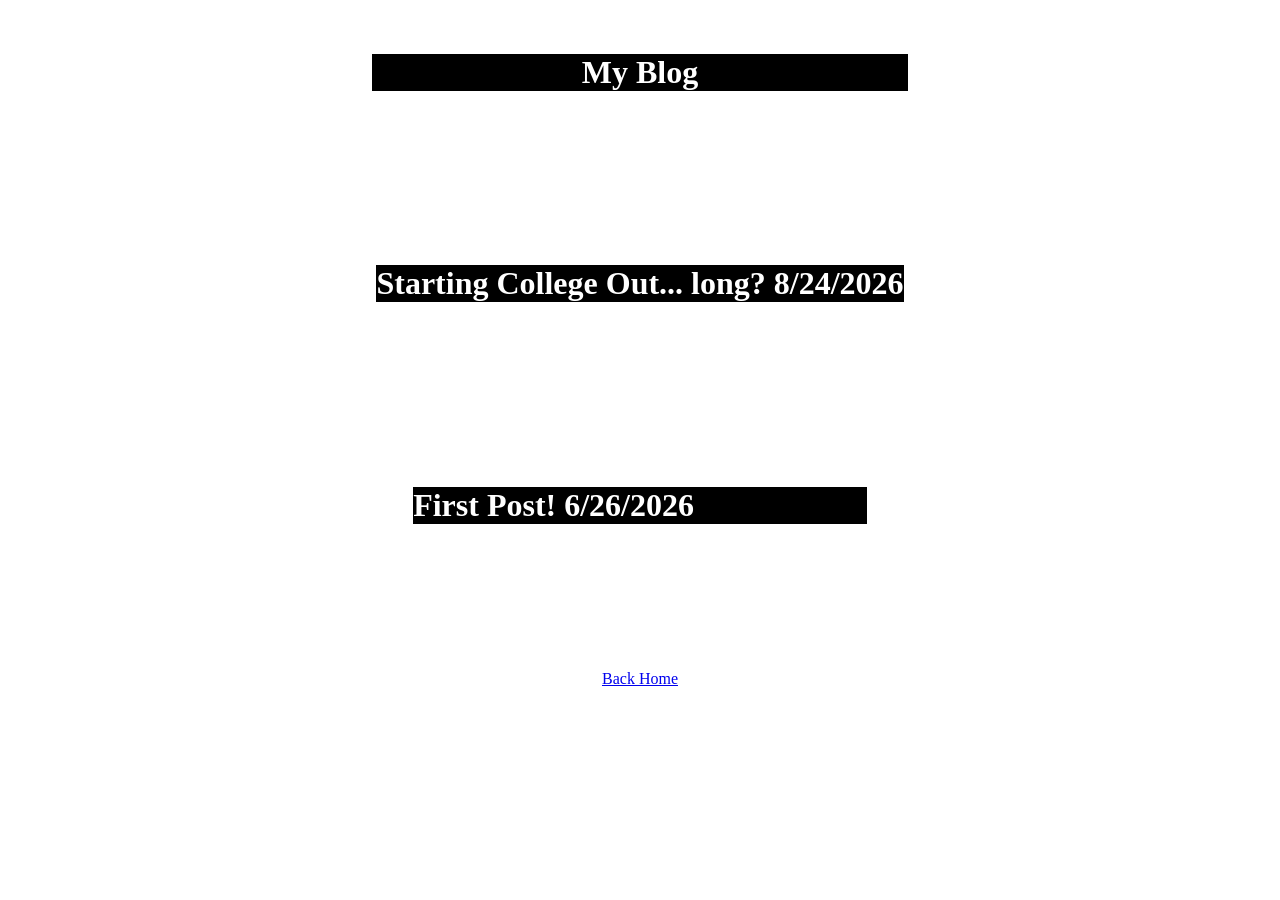
<file: blog.html>
<!DOCTYPE html>
<html lang="en">
<head>
    <meta charset="UTF-8">
    <meta name="viewport" content="width=device-width, initial-scale=1.0">
    <title>Snorblog</title>
    <link rel="stylesheet" href="blogStyles.css">
    <link rel="icon" type="image/png" href="favicon.png">
</head>
<body class="blogBody">
    <div>
      <h1 class="blogTitle">My Blog</h1>
      <p class="blogIntro">Welcome to my... blog? I don't really know what I'm doing,<br>
        I didn't grow up with blogs so I don't know how to properly do this,<br>
        but I'll give it a try!</p>
    </div>
    <div class="blogPost">
      <h1 class="blogTitle">Starting College Out... long? 8/24/2026</h1>
      <p>Well this is interesting, I started college recently, its not my first<br>
      exerience with college since I went to one before to get my associates, but<br>
      I've never been to a college this big before.<br>
      Starting off... long! My first class was canceled... so I have to<br>
      sit here for 2 hours waiting for my next class which is just a college seminar.<br>
      Regardless, I'm glad that I get to be here even despite my financial position.<br>
      Best of luck to all the other students starting college!</p>
    </div>
    <div class="blogPost">
      <h1 class="blogTitle">First Post! 6/26/2026</h1>
      <p>This is my first post here, its kind of a test post also.<br>
      Really, the only thing I need to do is figure out how I want this to look<br>
      in terms of layout and design. Other than that, I want to start streaming<br>
      and making more videos. really content creation in general.<br>
      This is part of that journey, I've been wanting a public outlet to<br>
      share my thoughts and experiences with the world.</p>
    </div>
    <div>
      <a href="index.html">Back Home</a>
    </div>
</body>
</html>
</file>
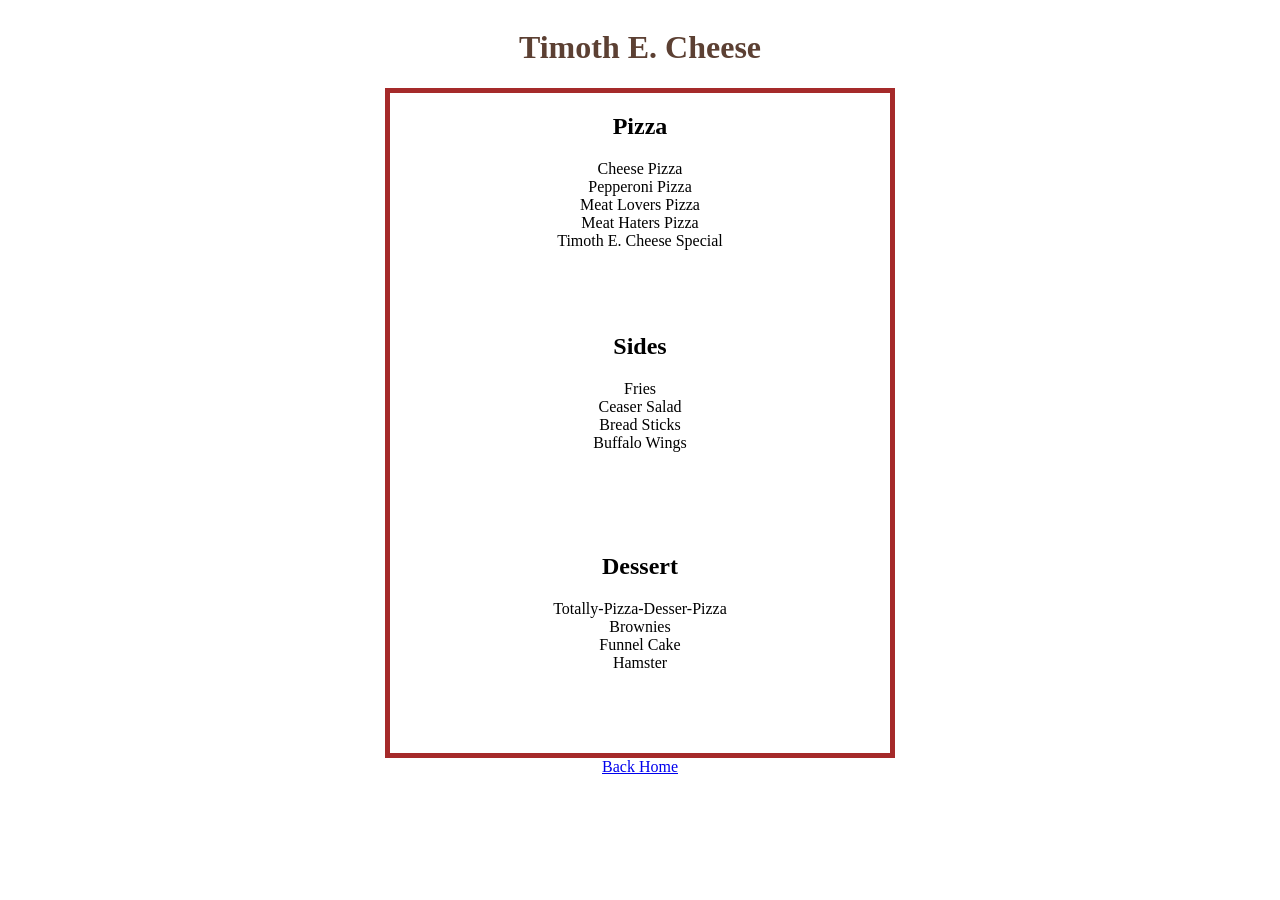
<file: menu.html>
<!DOCTYPE html>
<html>
  <head>
    <link rel="stylesheet" href="menustyle.css">
  </head>
  <div>
  <body>
      <h1 class="menuTitle">Timoth E. Cheese</h1>
  </body>
  </div>
  <body>
    <div class="mainBox">
        <div>
            <h2>Pizza</h2>
            <p>Cheese Pizza<br>
            Pepperoni Pizza<br>
            Meat Lovers Pizza<br>
            Meat Haters Pizza<br>
            Timoth E. Cheese Special<br>
            </p>
        </div>
        <div>
            <h2>Sides</h2>
            <p>Fries<br>
            Ceaser Salad<br>
            Bread Sticks<br>
            Buffalo Wings<br>
            </p>
        </div>
        <div>
            <h2>Dessert</h2>
            <p>Totally-Pizza-Desser-Pizza<br>
              Brownies<br>
              Funnel Cake<br>
              Hamster<br>
            </p>
        </div>
    </div>
</body>
    <div id=pongLink>
  <a href="index.html">Back Home</a>
  </div>
</html>
</file>
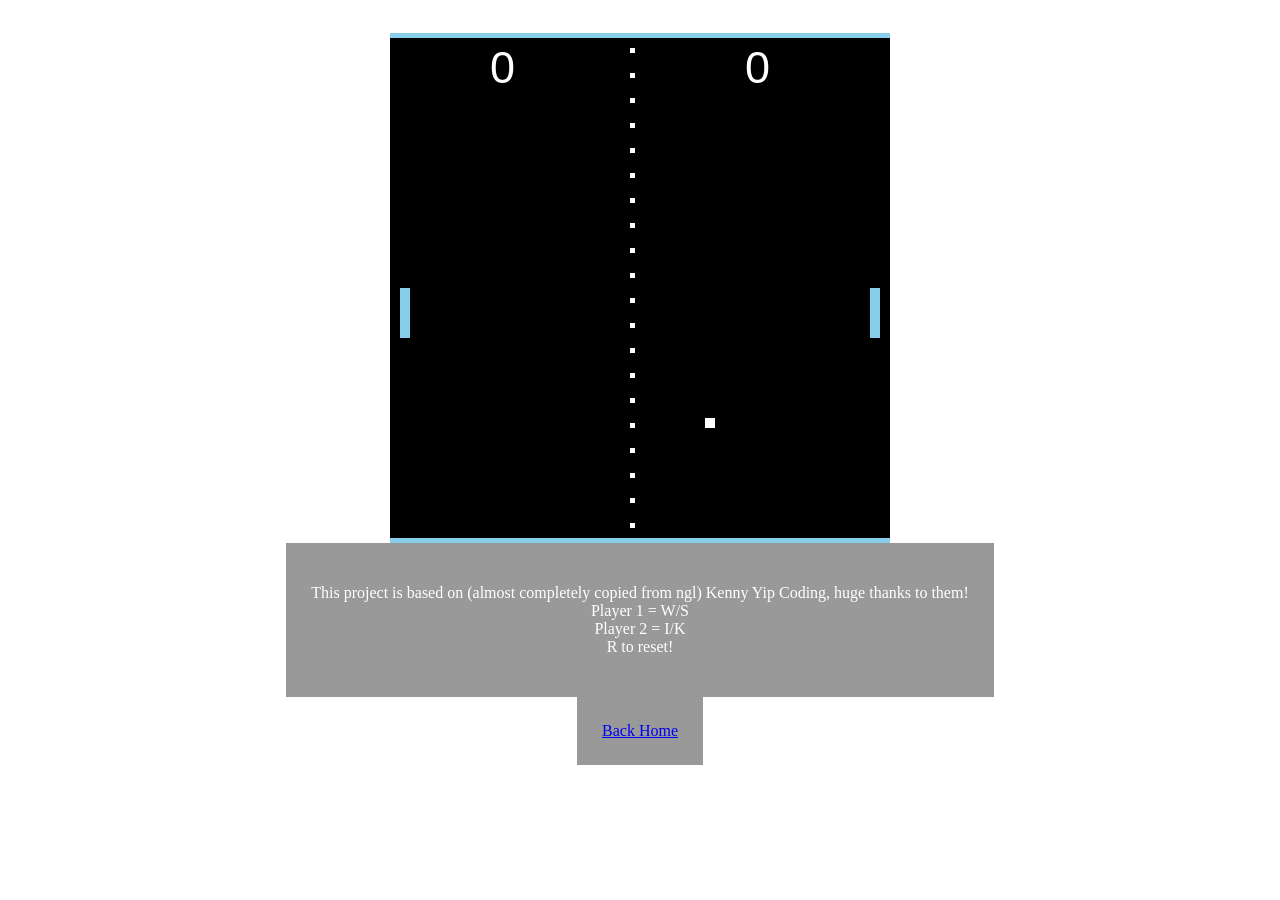
<file: pong.html>
<!DOCTYPE html>
<html>
  <head>
      <meta charset="UTF-8">
      <meta name="viewport", content="width=device-width, initial-scale=1.0">
      <title>Snorpong</title>
      <link rel="stylesheet" href="styles.css">
      <script src="script.js"></script>
      <link rel="icon" type="image/png" href="favicon.png">
  </head>
  
  <body class="pongBody">
    <canvas id="board"></canvas>
  </body>
  <div id=thanksMessage>
    <p>This project is based on (almost completely copied from ngl) Kenny Yip Coding, 
    huge thanks to them!<br>
    Player 1 = W/S <br>
    Player 2 = I/K <br>
    R to reset!</p>
  </div>
  <div id=pongLink>
  <a href="index.html">Back Home</a>
  </div>
</html>
</file>
<file: menustyle.css>
body {
  text-align: center;
  background-image: url(https://t4.ftcdn.net/jpg/04/90/57/77/360_F_490577775_FJWG0sGo0OLoeBEcAIP4KSYjx1ofQ9o9.jpg);
  background-size: cover;
  display: flex;
  flex-direction: center;
  flex-direction: column;
  justify-content: center;
  align-items: center;
}
.menuTitle {
  color: #5C4033;
}
.mainBox {
  border: 5px solid brown; 
  background-color: white;
}
.mainBox div {
   width: 500px;
  height: 200px;
  color: black;
  background-color: white;
}
.menu {
  color: white;
}
</file>
<file: styles.css>
body{
  
}
.mainBody {
  padding: 25px;
  text-align: center;
  background-image: url('https://i.chzbgr.com/full/9252817152/hADCC7252/cursed-image-landmark-peanut');
  background-size: cover;
  display: flex;
  flex-direction: center;
  flex-direction: column;
  justify-content: center;
  align-items: center;
}
.pongBody {
  padding: 25px;
  text-align: center;
  background-image: url(https://opengameart.org/sites/default/files/oga-textures/136049/arcade_carpet_1_512.png);
  background-size: cover;
  display: flex;
  flex-direction: center;
  flex-direction: column;
  justify-content: center;
  align-items: center;
}
div {
  background-color: rgba(1,1,1,0.4);
  padding: 25px;
  max-width: 80%;
  display: flex;
  flex-direction: center;
  flex-direction: column;
  justify-content: center;
  align-items: center;
}
.title {
	color: #000000;
	background-color: blue;
}
.image {
  width: 500px;
  height: 60px;
}
.bunny{
  width: 100%;
}
.plans {
  text-align: left;
  color: white;
  padding: 25px;
  display: flex;
  flex-direction: center;
  flex-direction: column;
  justify-content: center;
  align-items: center;
}
.Link {
  background-color: rgba(1,1,1,1);
}

#board {
  background-color: black;
  border-top: 5px solid skyblue;
  border-bottom: 5px solid skyblue;
}

#thanksMessage {
  color: white;
}
</file>
<file: blogStyles.css>
.blogBody {
  padding: 25px;
  text-align: center;
  background-image: url(https://img.magnific.com/free-vector/bring-night-space-wallpaper-with-glowing-starfield_1017-53512.jpg?semt=ais_hybrid&w=740&q=80);
  background-size: cover;
  display: flex;
  flex-direction: center;
  flex-direction: column;
  justify-content: center;
  align-items: center;
}
.blogIntro {
  text-align: center;
  color: white;
  padding: 25px;
  display: flex;
  flex-direction: center;
  flex-direction: column;
  justify-content: center;
  align-items: center;
  font-size: large;
}
.blogPost {
  text-align: left;
  color: white;
}
.blogTitle {
  color: #ffffff;
	background-color: rgb(0, 0, 0);
}
</file>
